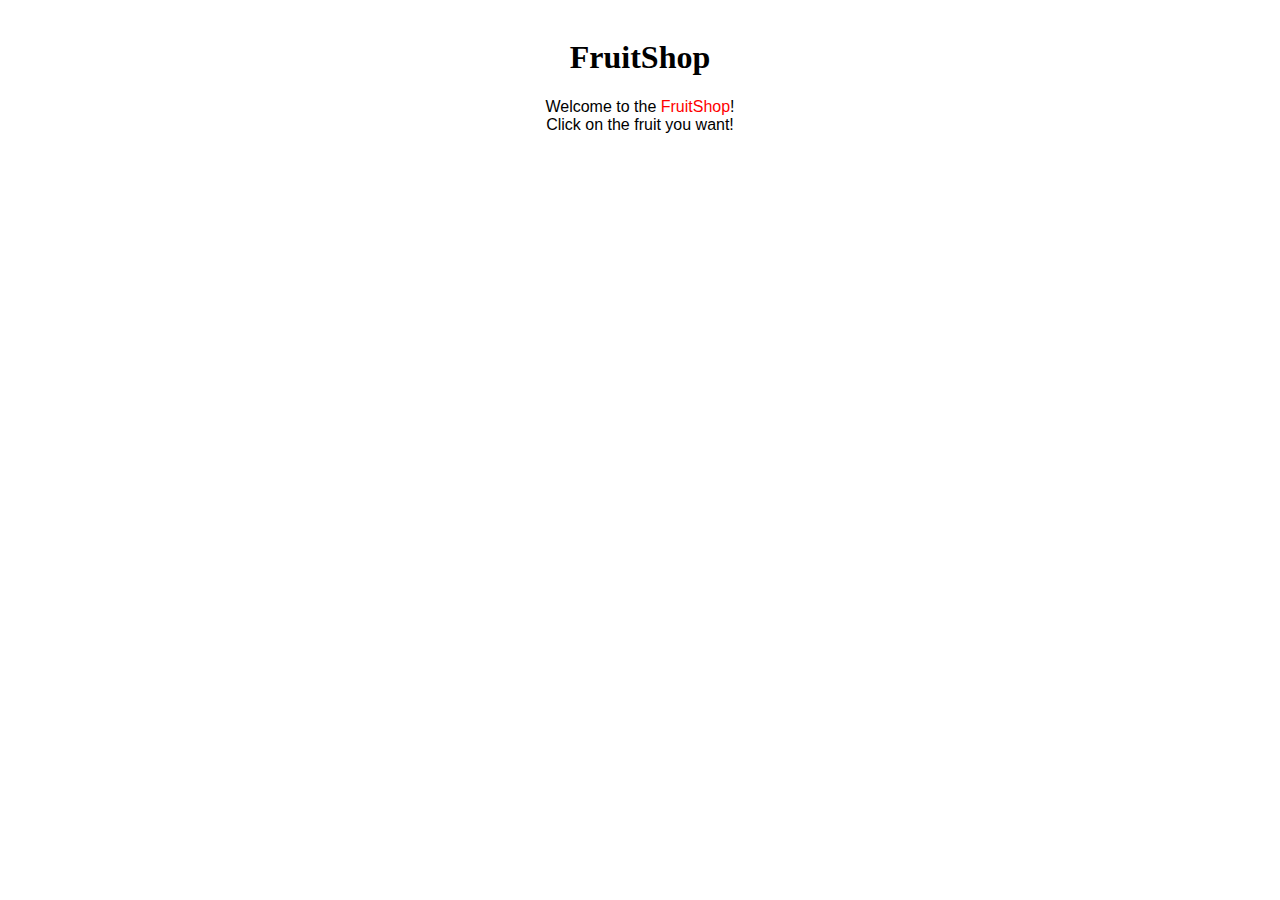
<file: index.html>
<!DOCTYPE html>
<html>

<head>

    <!-- Content Type Meta tag -->
    <meta http-equiv="X-UA-Compatible" content="IE=9" />
    <!-- Content Type Meta tag -->
    <meta http-equiv="Content-Type" content="text/html; charset=UTF-8">

    <!--Responsive Viewport Meta tag-->
    <meta name="viewport" content="width=device-width, initial-scale=1, user-scalable=no">
    <title>FruitShop</title>
    <link rel="stylesheet" href="style/styles.css">
    <link rel="stylesheet" href="https://fonts.googleapis.com/css?family=Alegreya+Sans">
</head>

<body>
    <!-- page content -->
    <div class="main-window">
        <h1>FruitShop</h1>
        <p>Welcome to the
            <span>FruitShop</span>!
            <br> Click on the fruit you want! </p>
        <div class="row">
            <div class="column" id="one">
                <div class="fruitlist" id="fruitlist"></div>
            </div>
            <div class="column" id="two">
                <div class="cart" id="cart"></div>
            </div>
        </div>
    </div>
    <script src="js/script.js"></script>
</body>

</html>
</file>
<file: style/styles.css>
/* SCSS Variables */
.main-window {
  padding: 10px;
}

.main-window h1 {
  text-align: center;
}

.main-window p {
  text-align: center;
  font-family: "Poppins", sans-serif;
}

.main-window span {
  color: red;
}

.row {
  display: flex;
}

/* Create two equal columns that floats next to each other */
.column {
  width: 55%;
  padding: 10px;
}

/* Clear floats after the columns */
.row:after {
  content: "";
  display: table;
  clear: both;
}

.fruitlist {
  display: flex;
  flex-flow: row wrap;
  width: 330px;
}

.fruit {
  text-transform: uppercase;
  font-weight: bold;
}

.fruit span {
  float: right;
}

.fruit #btn-rem svg {
  width: 22px;
  height: 22px;
}

#btn-rem {
	display: inline-block;
	/* padding: 10px 14px; */
	color: #FFF;
	border: 1px solid #FFF;
	text-decoration: none;
	font-size: 14px;
	line-height: 120%;
	background-color: rgba(255,255,255, 0);
	-webkit-border-radius: 4px;
	-moz-border-radius: 4px;
	border-radius: 4px;
	-webkit-transition: background-color 300ms ease;
	-moz-transition: background-color 300ms ease;
	transition: background-color 300ms ease;
	cursor: pointer;
}

#btn-rem:hover {
	background-color: rgba(255,255,255, 0.3);
	color: #FFF;
}

.inputqty {
  width: 20%;
}

.btn-minus svg {
  width: 14px;
  height: 14px;
}

.btn-plus svg {
  width: 14px;
  height: 14px;
}

#btn-plus {
	display: inline-block;
	/* padding: 10px 14px; */
	color: #FFF;
	border: 1px solid #FFF;
	text-decoration: none;
	font-size: 14px;
	line-height: 120%;
	background-color: rgba(255,255,255, 0);
	-webkit-border-radius: 4px;
	-moz-border-radius: 4px;
	border-radius: 4px;
	-webkit-transition: background-color 300ms ease;
	-moz-transition: background-color 300ms ease;
	transition: background-color 300ms ease;
	cursor: pointer;
}
#btn-plus:hover {
	background-color: rgba(255,255,255, 0.3);
	color: #FFF;
}

#btn-minus {
	display: inline-block;
	/* padding: 10px 14px; */
	color: #FFF;
	border: 1px solid #FFF;
	text-decoration: none;
	font-size: 14px;
	line-height: 120%;
	background-color: rgba(255,255,255, 0);
	-webkit-border-radius: 4px;
	-moz-border-radius: 4px;
	border-radius: 4px;
	-webkit-transition: background-color 300ms ease;
	-moz-transition: background-color 300ms ease;
	transition: background-color 300ms ease;
	cursor: pointer;
}
#btn-minus:hover {
	background-color: rgba(255,255,255, 0.3);
	color: #FFF;
}

.description {
  color: red;
}

svg {
  width: 160px;
  height: 110px;
}

.itemDetails {
  margin: 10px;
  width: 230px;
}

.price {
	padding-top: 5px;
  text-align: center;
}

.total {
  margin: 10px;
  float: left;
  border-top-style: double;
  width: 100%;
  font-weight: bold;
}



/* Responsive layout - makes the two columns stack on top of each other instead of next to each other */
@media (max-width: 600px) {
 
  .row {
    display: block;/* 
    min-block-size: 50%; */
	}
	
	.column {
		width: 55%;
		padding-left: 25%;
		padding-right: 25%;
	}

   .fruitlist {
    width: 100%;
  }

	.itemDetails {
		margin-left: -25%;
		margin-right: -25%;
	}
}

/*# sourceMappingURL=style.css.map */
/*# sourceMappingURL=styles.css.map */
</file>
